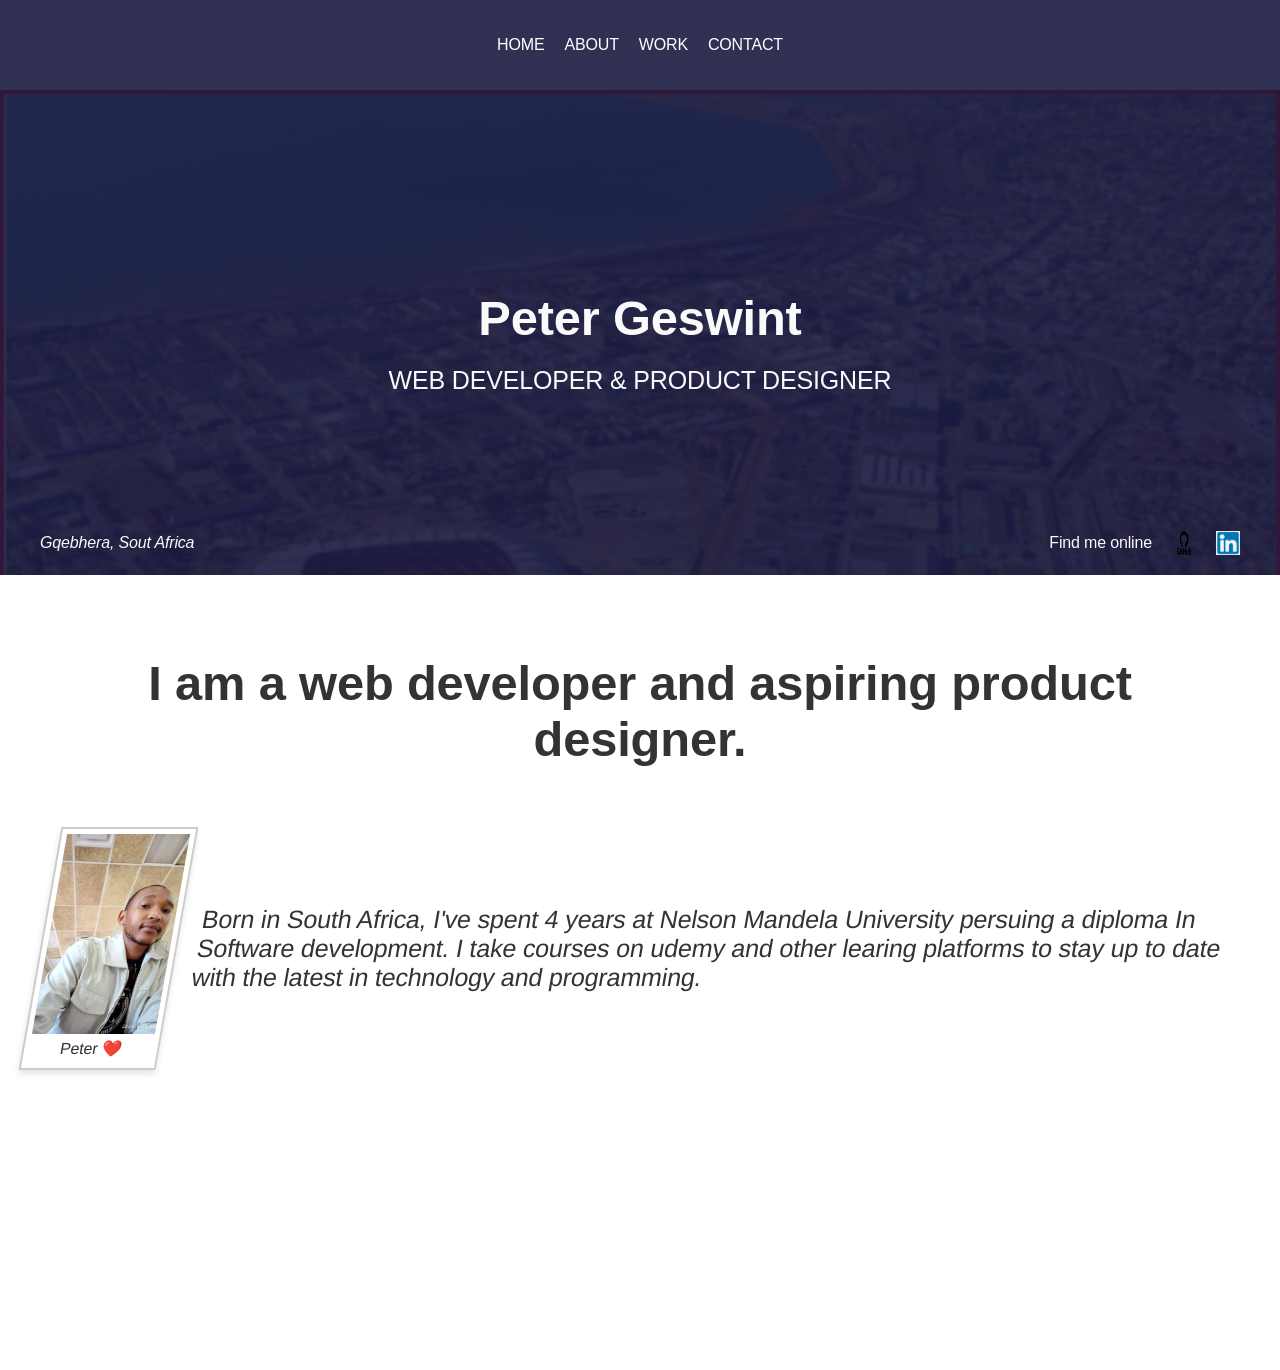
<file: Portfolio/index.html>
<!DOCTYPE html>
<html lang="en">
  <head>
    <meta charset="UTF-8" />
    <meta name="viewport" content="width=device-width, initial-scale=1.0" />
    <link rel="stylesheet" href="styles.css" />
    <title>Peter - Dev Portfolio</title>
  </head>
  <body>
    <header class="site_header">
      <div class="wrapper_inner">
        <nav class="site_header_nav">
          <ul role="list" class="flex flex_center">
            <li><a href="#0">HOME</a></li>
            <li><a href="#about">ABOUT</a></li>
            <li><a href="#work">WORK</a></li>
            <li><a href="#contact">CONTACT</a></li>
          </ul>
        </nav>
      </div>
    </header>
    <main>
      <section id="hero">
        <div class="wrapper">
          <div class="wrapper_inner">
            <div class="text_center hero_content">
              <h1 class="h2">Peter Geswint</h1>
              <p class="h5">WEB DEVELOPER & PRODUCT DESIGNER</p>
            </div>
          </div>
          <ul role="list" class="flex flex_between hero_social">
            <address>Gqebhera, Sout Africa</address>
            <ul role="list" class="flex">
              <li>Find me online</li>
			  <li>
				<a href="https://github.com/peterGeswint" target="_blank" rel="noopener noreferrer">
					<img src="assets/github-icon.png" alt="Github" width="24" height="24"/>
				</a>
			</li>
			<li>
				<a href="https://www.linkedin.com/in/petercliftongeswint2023/" target="_blank">
					<img src="assets/linkdin-icon.png" alt="LinkedIn" width="24" height="24"/>
				</a>
			</li>
            </ul>
          </ul>
        </div>
      </section>
	  <section id="about">
		<div class="wrapper">
		  <div class="text_center">
			<h2>
			  I am a web developer and aspiring product designer.
			</h2>
		  </div>
		  <div class="wrapper_inner">
			<div class="about_content flex flex_around">
			  <figure class="about_figure text_center">
				<img width="200px" height="200px" src="assets/user.jpg" alt="Developer" class="about_img" />
				<figcaption class="about_caption">Peter ❤️</figcaption>
			  </figure>
			  <p class="h5">
				Born in South Africa, I've spent 4 years at Nelson Mandela University persuing a diploma In Software development. I take courses on udemy and other learing platforms to stay up to date with the latest in technology and programming. 
			  </p>
			</div>
		  </div>
		</div>
	  </section>
    <section id="work">
      <div class="wrapper_inner">
        <div class="text_center">
          <card>

          </card>
        </div>
      </div>
    </section>
    </main>
  </body>
</html>
</file>
<file: Portfolio/styles.css>
/**
 * CORE CONFIG
 * This powers everything from utility class generation to breakpoints
 * to enabling/disabling pre-built components/utilities.
 */
/* Box sizing rules */
*,
*::before,
*::after {
  box-sizing: border-box;
  font-family: sans-serif;
}

/* Remove default margin */
body,
h1,
h2,
h3,
h4,
p,
figure,
blockquote,
dl,
dd {
  margin: 0;
}

/* Remove list styles on ul, ol elements with a list role, which suggests default styling will be removed */
ul[role="list"],
ol[role="list"] {
  list-style: none;
  padding: 0;
}

/* Set core root defaults */
html:focus-within {
  scroll-behavior: smooth;
}

/* Set core body defaults */
body {
  min-height: 100vh;
  text-rendering: optimizeSpeed;
  letter-spacing: -0.01em;
}

/* All elements that don't have a class get default styles */
a:not([class]) {
  text-decoration-skip-ink: auto;
}

/* Make images easier to work with */
img,
picture {
  max-width: 100%;
  display: block;
}

/* Inherit fonts for inputs and buttons */
input,
button,
textarea,
select {
  font: inherit;
}

@media (prefers-reduced-motion: reduce) {
  html:focus-within {
    scroll-behavior: auto;
  }
}

:focus {
  outline: 2px dashed #00ff19;
  outline-offset: 0.25rem;
}

main:focus {
  outline: none;
}


:root {
	--step--2: clamp(0.7813rem, 0.7747rem + 0.0326vw, 0.8rem);
	--step--1: clamp(0.9375rem, 0.9158rem + 0.1087vw, 1rem);
	--step-0: clamp(1.125rem, 1.0815rem + 0.2174vw, 1.25rem);
	--step-1: clamp(1.35rem, 1.2761rem + 0.3696vw, 1.5625rem);
	--step-2: clamp(1.62rem, 1.5041rem + 0.5793vw, 1.9531rem);
	--step-3: clamp(1.944rem, 1.771rem + 0.8651vw, 2.4414rem);
	--step-4: clamp(2.3328rem, 2.0827rem + 1.2504vw, 3.0518rem);
	--step-5: clamp(2.7994rem, 2.4462rem + 1.7658vw, 3.8147rem);
  }
  
  
  :root {
	--space-3xs: clamp(0.3125rem, 0.3125rem + 0vw, 0.3125rem);
	--space-2xs: clamp(0.5625rem, 0.5408rem + 0.1087vw, 0.625rem);
	--space-xs: clamp(0.875rem, 0.8533rem + 0.1087vw, 0.9375rem);
	--space-s: clamp(1.125rem, 1.0815rem + 0.2174vw, 1.25rem);
	--space-m: clamp(1.6875rem, 1.6223rem + 0.3261vw, 1.875rem);
	--space-l: clamp(2.25rem, 2.163rem + 0.4348vw, 2.5rem);
	--space-xl: clamp(3.375rem, 3.2446rem + 0.6522vw, 3.75rem);
	--space-2xl: clamp(4.5rem, 4.3261rem + 0.8696vw, 5rem);
	--space-3xl: clamp(6.75rem, 6.4891rem + 1.3043vw, 7.5rem);
  }

  h1,
  .h1 {
	font-size: var(--step-5);
  }
  
  h2,
  .h2 {
	font-size: var(--step-4);
  }
  
  h3,
  .h3 {
	font-size: var(--step-3);
  }
  
  h4,
  .h4 {
	font-size: var(--step-2);
  }
  
  h5,
  .h5 {
	font-size: var(--step-1);
  }

  /* define some constants */
.flex {
	display: flex;
	align-items: center;
	gap: var(--space-s);
  }
  @media (max-width: 468px) {
	.flex {
	  flex-wrap: wrap;
	}
  }
  .flex_center {
	justify-content: center;
  }
  .flex_around {
	justify-content: space-around;
  }
  .flex_between {
	justify-content: space-between;
  }
  @media (max-width: 468px) {
	.flex_around {
	  justify-content: center;
	}
	.flex_between {
	  justify-content: center;
	}
  }
  .text_center {
	text-align: center;
  }
  .text_right {
	text-align: right;
  }
  
  /* define spacing */
  .padding-top-3xs {
	padding: var(--space-3xs);
  }

/* Style the header */
.site_header {
	padding: var(--space-s) 0;
	background: linear-gradient(rgba(26, 26, 64, 0.9), rgba(26, 26, 64, 0.9));
  }
  
  .site_header_nav ul li a {
	text-decoration: none;
	color: #fff;
  }

/* Hero section styling */
.hero_content {
  padding: var(--space-3xl) 0;
}

.hero_content h1 {
  margin-bottom: var(--space-s);
}

.hero_social {
  padding-top: var(--space-3xl);
}

/* General styling for the hero section */
section {
  padding: var(--space-2xl) var(--space-l);
}

section#hero {
  background: linear-gradient(rgba(26, 26, 64, 0.9), rgba(26, 26, 64, 0.9)),
    url("assets/port\ elizabeth.png");
  padding-bottom: 4px;
  background-size: cover;
  background-position: top;
  background-attachment: scroll;
  color: #fafafa;
  --color-accent: #8a2be2;
}

/* About section */
.about_content {
	padding: var(--space-xl) 0;
	transform: skewX(-10deg);
  }
  
  @media (max-width: 468px) {
	.about_content {
	  transform: skewX(0deg);
	}
  }
  
  .about_figure {
	padding: var(--space-xl) 0;
	box-shadow: 0 4px 6px rgba(0, 0, 0, 0.1);
	border: 2px solid #ccc;
	display: inline-block;
	padding: 5px;
  }
  
  .about_img {
	width: 300px;
	height: 200px;
	object-fit: cover;
  }
  
  .about_caption {
	padding: var(--space-3xs) 0;
  }
  
  section#about {
	background-color: #ffffff;
	color: #333;
	--color-accent: #ffd700;
  }
</file>
